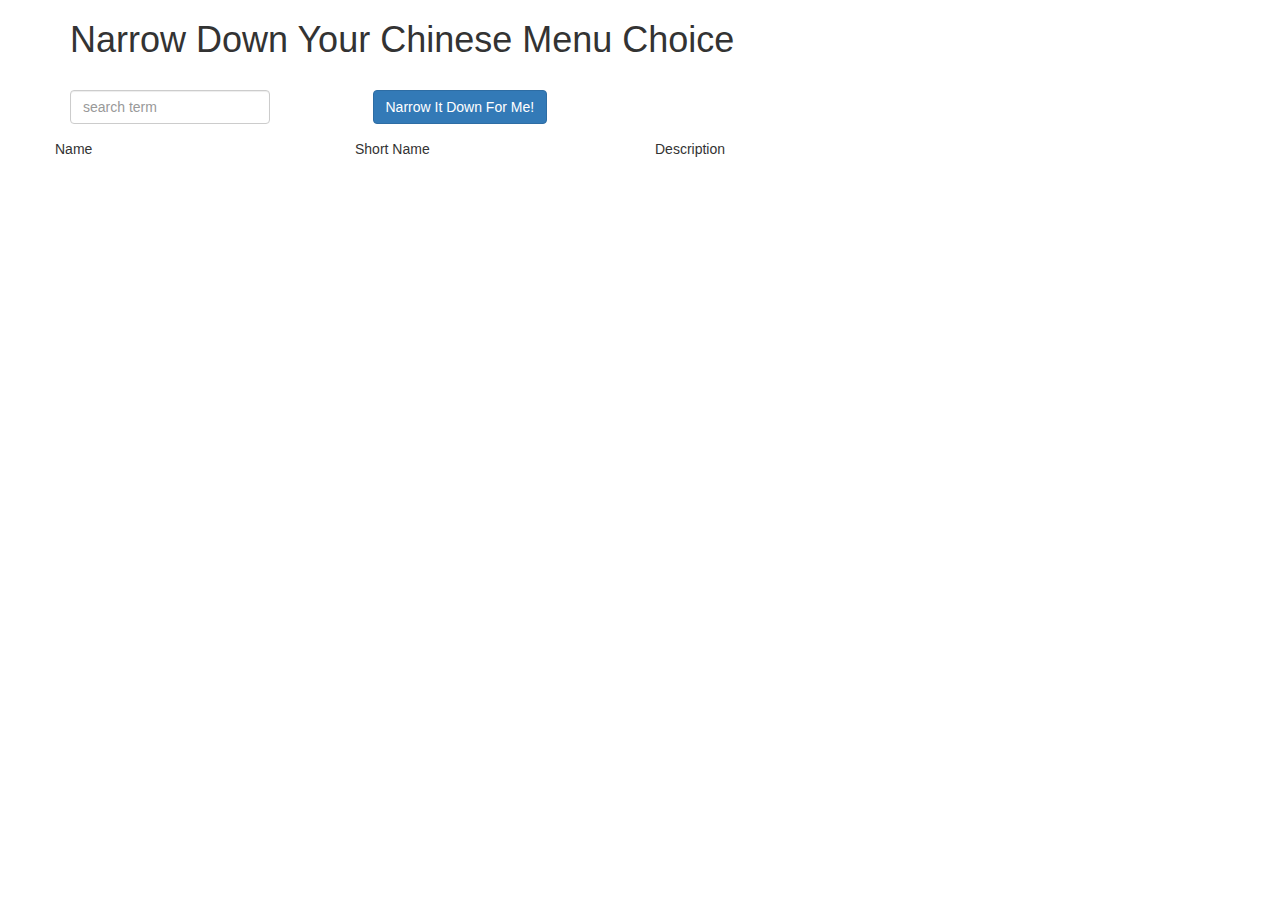
<file: index.html>
<!doctype html>
<html lang="en">
  <head>
    <title>Narrow Down Your Menu Choice</title>
    <meta name="viewport" content="width=device-width, initial-scale=1">
    <link rel="stylesheet" href="styles/bootstrap.min.css">
    <link rel="stylesheet" href="styles/styles.css">
    <script type="text/javascript" src="javascript/angular.min.js"></script>
    <script type="text/javascript" src="javascript/narrow.module.js"></script>
    <script type="text/javascript" src="javascript/narrow.controller.js"></script>
    <script type="text/javascript" src="javascript/menusearch.service.js"></script>
    <script type="text/javascript" src="javascript/founditems.directive.js"></script>
  </head>
<body ng-app="NarrowItDownApp">
   <div class="container" ng-controller='NarrowItDownController as narrowCtrl'>
    <h1>Narrow Down Your Chinese Menu Choice</h1>


    <div class='row'>
      <div class='col-md-3'>
        <div class="form-group">
          <input type="text" placeholder="search term" class="form-control" ng-model="narrowCtrl.searchTerm">
        </div>
      </div>
      <div class='col-md-4'>
        <div class="form-group narrow-button">
          <button class="btn btn-primary" ng-click="narrowCtrl.narrowIt()">Narrow It Down For Me!</button>
        </div>
      </div>

      <div ng-if='narrowCtrl.loading'> Loading...</div>
    </div>

    <div class='row'> 
      <!-- found-items should be implemented as a component -->
      <found-items items="narrowCtrl.found" not-found='narrowCtrl.notFound' on-remove='narrowCtrl.removeItem(itemIndex)'> 

      </found-items>
    </div> 
    
  </div>

</body>
</html>
</file>
<file: styles/styles.css>
h1 {
  margin-bottom: 30px;
}
input[type="text"] {
  width: 200px;
  float: left;
}
.narrow-button {
  float: left;
  margin-left: 10px;
}
.loader {
  display: none;
  margin-left: 5px;
  font-size: 10px;
  float: left;
  border-top: 1.1em solid rgba(147, 147, 147, 0.2);
  border-right: 1.1em solid rgba(147, 147, 147, 0.2);
  border-bottom: 1.1em solid rgba(147, 147, 147, 0.2);
  border-left: 1.1em solid #676767;
  -webkit-transform: translateZ(0);
  -ms-transform: translateZ(0);
  transform: translateZ(0);
  -webkit-animation: load8 1.1s infinite linear;
  animation: load8 1.1s infinite linear;
}
.loader,
.loader:after {
  border-radius: 50%;
  width: 3em;
  height: 3em;
}
@-webkit-keyframes load8 {
  0% {
    -webkit-transform: rotate(0deg);
    transform: rotate(0deg);
  }
  100% {
    -webkit-transform: rotate(360deg);
    transform: rotate(360deg);
  }
}
@keyframes load8 {
  0% {
    -webkit-transform: rotate(0deg);
    transform: rotate(0deg);
  }
  100% {
    -webkit-transform: rotate(360deg);
    transform: rotate(360deg);
  }
}

.itemcell{
  min-height: 80px;
}
</file>
